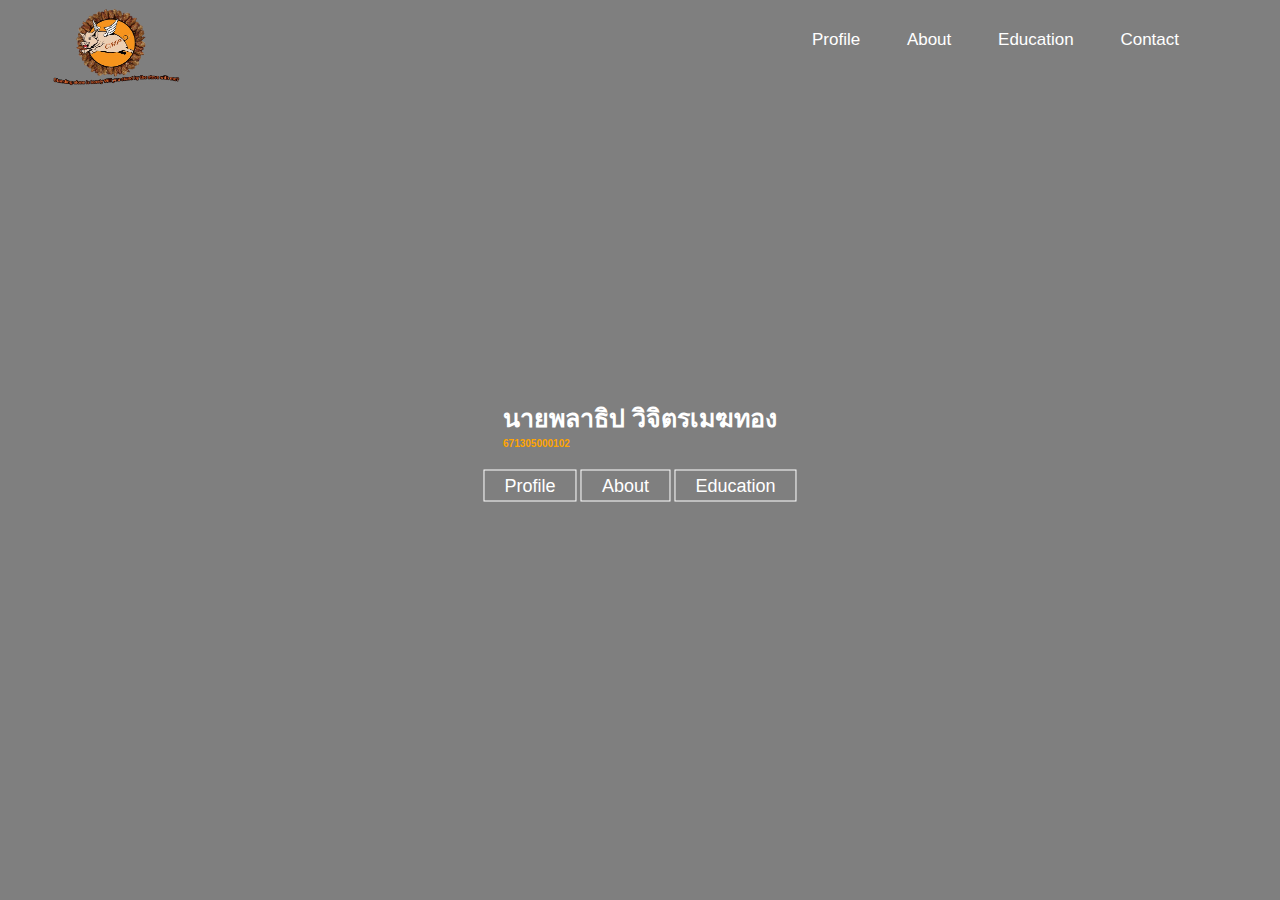
<file: Kuykin/Index.html>
<!DOCTYPE html>
<html lang="en">

<head>
    <title>Website</title>
    <link rel="stylesheet" href="Color.css">
    

</head>

<body>
    <header>

        <div class="main">
            <ul>
                <li><a href="#">Profile</a></li>
                <li><a href="#">About</a></li>
                <li><a href="#">Education</a></li>
                <li><a href="#">Contact</a>
                    <div class="sub-menu">
                        <ul>
                            <li><a href="#">Setting</a>
                            <li><a href="#">More Information</a>

                        </ul>
                    </div>
                </li>


            </ul>

            <dir class="logo">
                <img width="200" src="CMP-removebg-preview.png">
            </dir>

        </div>
        <div class="title">
            <h1>นายพลาธิป วิจิตรเมฆทอง</h1>
            <h2>671305000102</h2>
        </div>
        <div class="button">
            <a href="#" class="btn">Profile</a>
            <a href="#" class="btn">About</a>
            <a href="#" class="btn">Education</a>
        </div>
    </header>

</body>

</html>
</file>
<file: Kuykin/Color.css>
* {
    margin: 0px;
    padding: 0px;
    font-family: 'Segoe UI', Tahoma, Geneva, Verdana, sans-serif;
}
header {
    background-image: linear-gradient(rgba(0, 0, 0, 0.5), rgba(0, 0, 0, 0.5), rgba(0, 0, 0, 0.5));
    height: 100vh;
    background-size: cover;
    background-position: center;
    min-height: 100px;
} 
ul{
    float: right;
    list-style-type: none;
    margin-top: 30px;
    min-height: 400px;
    margin-right: 40px;
    font-size: 17px;
}
ul li{
    display: inline-block;
}
ul li a{
    text-decoration: none;
    color: white;
    padding: 5px 20px;
    border: 1px solid transparent;
    transition: 5 ease;
}
ul li a:hover{
    background-color: #fff;
    color: #000;
}
ul li active a{
    background-color: #fff;
    color: #000;
}
.main {
    max-width: 1200px;
    margin: auto;
}
.logo img {
  float: left;
  width: 150px;
  height: auto;
}
.title{
    position: absolute;
    top: 47%;
    left: 50%;
    transform: translate(-50%,-50%);
}
.title h1{
    color: #fff;
    font-size: 25px;
}
.title h2{
    color: orange;
    font-size: 10px;
}

.button{
    position: absolute;
    top: 54%;
    left: 50%;
    transform: translate(-50%,-50%);
}
.btn{
    border: 1px solid #fff;
    padding: 5px 20px;
    color: #fff;
    transition: 0.5 ease;
    font-size: 18px;
    text-decoration: none;
}
.btn:hover{
    background-color: #fff;
    color:#000;
}
.sub-menu{
    display: none;
    top: 6%;
    position: relative;
}
.sub-menu ul{
    position: absolute;
}
.main ul:hover .sub-menu{
    display: block;
    position: absolute;
    background-color: rgb(red, green, blue);
    margin-top: 12px;
    margin: -8px;
}
.main ul li:hover.sub-menu ul {
    display: block;
    margin: 6px;
}
main ul li:hover.sub-menu ul li{
    width: 75px;
    padding: 5px;
    border-bottom: 1px #fff;
    background: transparent;
    transition: 0.4 ease;
    text-align: left; 
    border-radius: 0px;
}
</file>
